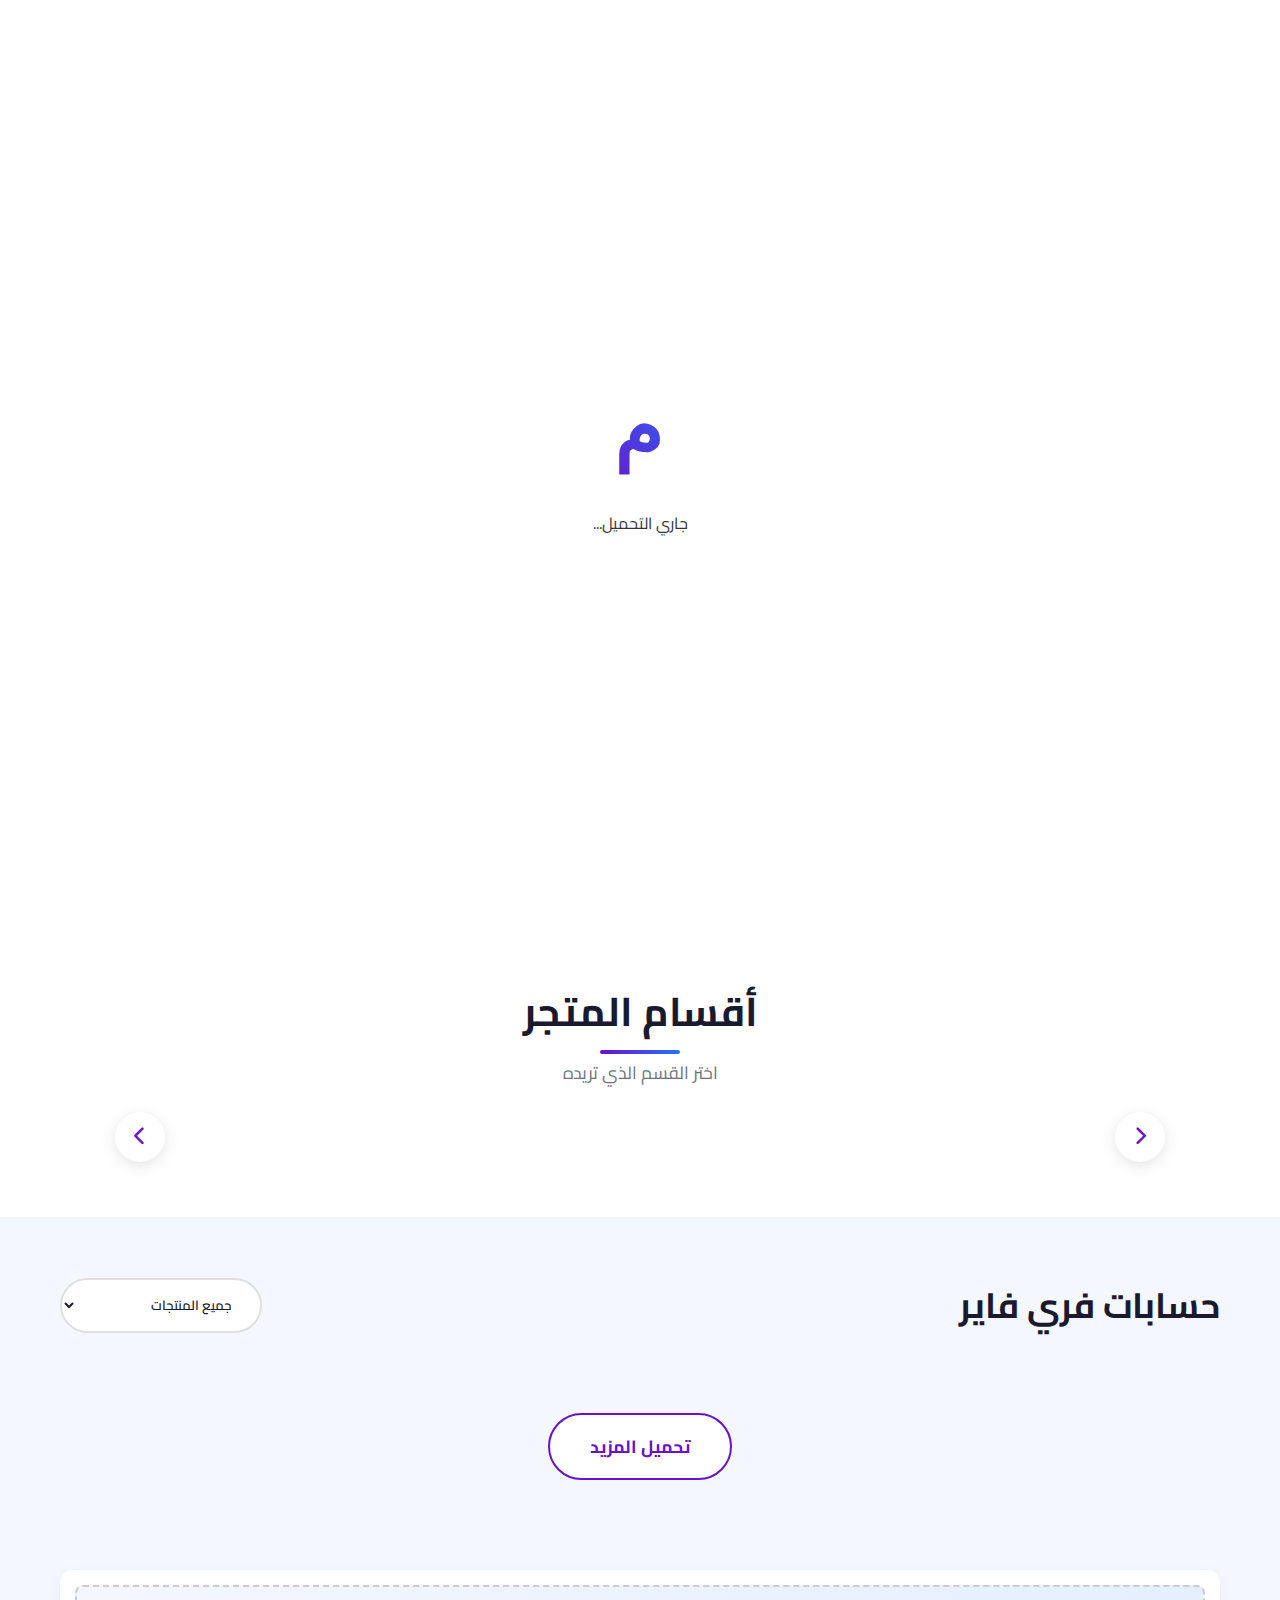
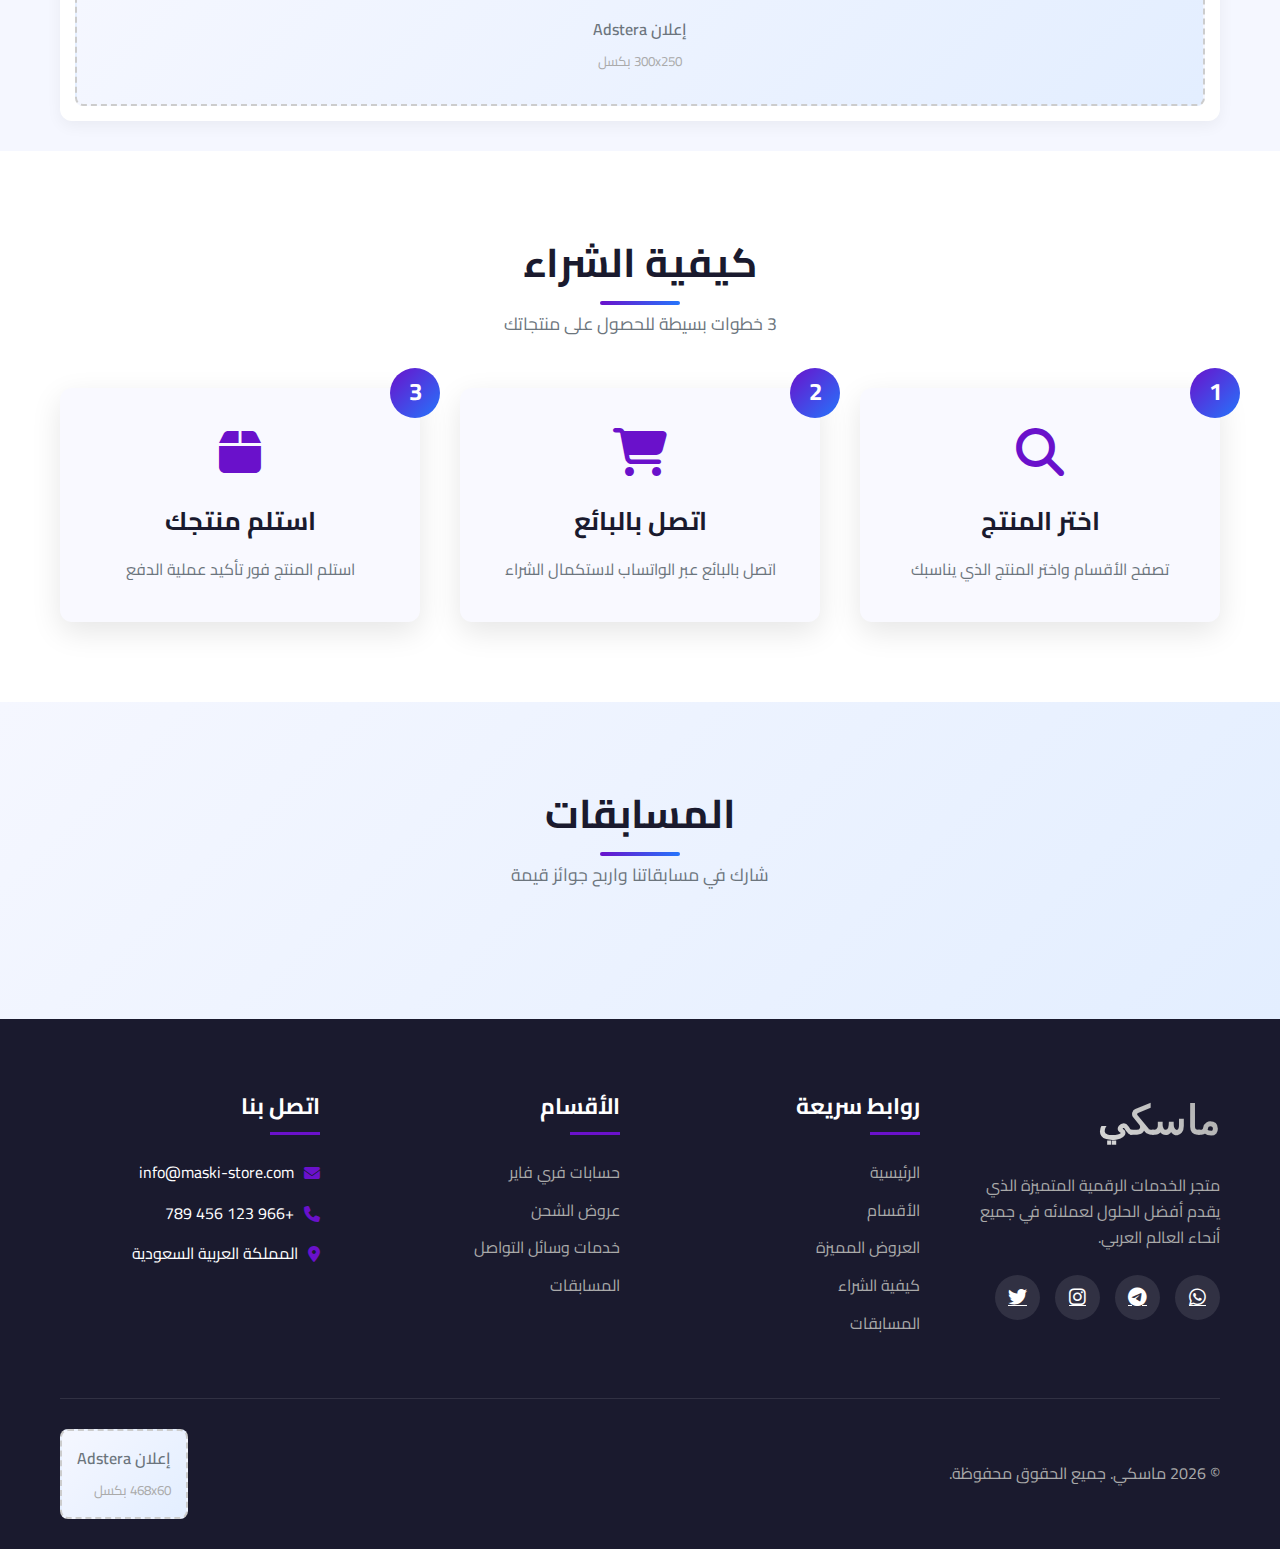
<file: index.html>
<!DOCTYPE html>
<html lang="ar" dir="rtl">
<head>
    <meta charset="UTF-8">
    <meta name="viewport" content="width=device-width, initial-scale=1.0">
    <title>ماسكي - متجر الخدمات الإلكترونية</title>
    <link rel="stylesheet" href="style.css">
    <link rel="preconnect" href="https://fonts.googleapis.com">
    <link rel="preconnect" href="https://fonts.gstatic.com" crossorigin>
    <link href="https://fonts.googleapis.com/css2?family=Cairo:wght@400;600;700;800&display=swap" rel="stylesheet">
    <link rel="stylesheet" href="https://cdnjs.cloudflare.com/ajax/libs/font-awesome/6.4.0/css/all.min.css">
    <link rel="stylesheet" href="https://cdn.jsdelivr.net/npm/swiper@10/swiper-bundle.min.css">
</head>
<body>
    <!-- رأس الصفحة -->
    <header class="main-header">
        <div class="container">
            <div class="logo-container">
                <h1 class="logo" id="maski-logo">ماسكي</h1>
                <p class="tagline">متجر الخدمات الرقمية المتميزة</p>
            </div>
            <nav class="main-nav">
                <ul>
                    <li><a href="#home" class="active">الرئيسية</a></li>
                    <li><a href="#categories">الأقسام</a></li>
                    <li><a href="#featured">العروض المميزة</a></li>
                    <li><a href="#how-to">كيفية الشراء</a></li>
                    <li><a href="#contact">اتصل بنا</a></li>
                    <li><a href="admin.html" class="admin-link"><i class="fas fa-lock"></i> لوحة التحكم</a></li>
                </ul>
            </nav>
            <button class="mobile-menu-btn">
                <i class="fas fa-bars"></i>
            </button>
        </div>
    </header>

    <!-- القسم الرئيسي -->
    <main>
        <!-- الهيرو -->
        <section class="hero-section" id="home">
            <div class="container">
                <div class="hero-content">
                    <h2 class="hero-title">مرحباً بكم في <span class="highlight">ماسكي</span></h2>
                    <p class="hero-subtitle">متجر الخدمات الرقمية الأسرع نمواً في العالم العربي</p>
                    <a href="#categories" class="cta-button">استعرض الأقسام <i class="fas fa-arrow-left"></i></a>
                </div>
                <div class="hero-image">
                    <div class="floating-card">
                        <i class="fas fa-gamepad"></i>
                        <h3>حسابات فري فاير</h3>
                        <p>أفضل الحسابات بأرخص الأسعار</p>
                    </div>
                    <div class="floating-card">
                        <i class="fas fa-bolt"></i>
                        <h3>عروض الشحن</h3>
                        <p>شحن رصيد بخصومات تصل لـ 30%</p>
                    </div>
                    <div class="floating-card">
                        <i class="fas fa-users"></i>
                        <h3>خدمات التواصل</h3>
                        <p>تعزيز حسابات السوشيال ميديا</p>
                    </div>
                </div>
            </div>
        </section>

        <!-- إعلانات A-ADS -->
        <section class="ads-section">
            <div class="container">
                <div class="ad-container" id="a-ads-banner">
                    <!-- سيتم إدراج إعلان A-ADS هنا -->
                    <div class="ad-placeholder">
                        <p>إعلان A-ADS</p>
                        <small>728x90 بكسل</small>
                    </div>
                </div>
            </div>
        </section>

        <!-- أقسام المتجر -->
        <section class="categories-section" id="categories">
            <div class="section-header">
                <h2 class="section-title">أقسام المتجر</h2>
                <p class="section-subtitle">اختر القسم الذي تريده</p>
            </div>
            
            <div class="categories-container">
                <button class="nav-btn prev-btn">
                    <i class="fas fa-chevron-right"></i>
                </button>
                
                <div class="categories-slider">
                    <div class="categories-track" id="categories-track">
                        <!-- سيتم تحميل الأقسام ديناميكياً -->
                    </div>
                </div>
                
                <button class="nav-btn next-btn">
                    <i class="fas fa-chevron-left"></i>
                </button>
            </div>
            
            <div class="categories-dots" id="categories-dots">
                <!-- سيتم إنشاء النقاط ديناميكياً -->
            </div>
        </section>

        <!-- المحتوى حسب القسم -->
        <section class="content-section">
            <div class="container">
                <div class="content-header">
                    <h2 class="content-title" id="section-title">حسابات فري فاير</h2>
                    <div class="content-filter">
                        <select id="content-filter">
                            <option value="all">جميع المنتجات</option>
                            <option value="new">الأحدث</option>
                            <option value="price-low">السعر: من الأقل للأعلى</option>
                            <option value="price-high">السعر: من الأعلى للأقل</option>
                        </select>
                    </div>
                </div>
                
                <div class="products-grid" id="products-grid">
                    <!-- سيتم تحميل المنتجات ديناميكياً -->
                </div>
                
                <div class="load-more-container">
                    <button class="load-more-btn" id="load-more">تحميل المزيد</button>
                </div>
            </div>
        </section>

        <!-- إعلانات Adstera -->
        <section class="ads-section">
            <div class="container">
                <div class="ad-container" id="adstera-sidebar">
                    <!-- سيتم إدراج إعلان Adstera هنا -->
                    <div class="ad-placeholder">
                        <p>إعلان Adstera</p>
                        <small>300x250 بكسل</small>
                    </div>
                </div>
            </div>
        </section>

        <!-- كيفية الشراء -->
        <section class="how-to-section" id="how-to">
            <div class="container">
                <div class="section-header">
                    <h2 class="section-title">كيفية الشراء</h2>
                    <p class="section-subtitle">3 خطوات بسيطة للحصول على منتجاتك</p>
                </div>
                
                <div class="steps-container">
                    <div class="step-card">
                        <div class="step-number">1</div>
                        <i class="fas fa-search step-icon"></i>
                        <h3 class="step-title">اختر المنتج</h3>
                        <p class="step-description">تصفح الأقسام واختر المنتج الذي يناسبك</p>
                    </div>
                    
                    <div class="step-card">
                        <div class="step-number">2</div>
                        <i class="fas fa-shopping-cart step-icon"></i>
                        <h3 class="step-title">اتصل بالبائع</h3>
                        <p class="step-description">اتصل بالبائع عبر الواتساب لاستكمال الشراء</p>
                    </div>
                    
                    <div class="step-card">
                        <div class="step-number">3</div>
                        <i class="fas fa-box step-icon"></i>
                        <h3 class="step-title">استلم منتجك</h3>
                        <p class="step-description">استلم المنتج فور تأكيد عملية الدفع</p>
                    </div>
                </div>
            </div>
        </section>

        <!-- المسابقات -->
        <section class="contests-section" id="contests">
            <div class="container">
                <div class="section-header">
                    <h2 class="section-title">المسابقات</h2>
                    <p class="section-subtitle">شارك في مسابقاتنا واربح جوائز قيمة</p>
                </div>
                
                <div class="contests-container" id="contests-container">
                    <!-- سيتم تحميل المسابقات ديناميكياً -->
                </div>
            </div>
        </section>
    </main>

    <!-- تذييل الصفحة -->
    <footer class="main-footer" id="contact">
        <div class="container">
            <div class="footer-grid">
                <div class="footer-col">
                    <h3 class="footer-logo">ماسكي</h3>
                    <p class="footer-description">متجر الخدمات الرقمية المتميزة الذي يقدم أفضل الحلول لعملائه في جميع أنحاء العالم العربي.</p>
                    <div class="social-links">
                        <a href="#"><i class="fab fa-whatsapp"></i></a>
                        <a href="#"><i class="fab fa-telegram"></i></a>
                        <a href="#"><i class="fab fa-instagram"></i></a>
                        <a href="#"><i class="fab fa-twitter"></i></a>
                    </div>
                </div>
                
                <div class="footer-col">
                    <h4 class="footer-title">روابط سريعة</h4>
                    <ul class="footer-links">
                        <li><a href="#home">الرئيسية</a></li>
                        <li><a href="#categories">الأقسام</a></li>
                        <li><a href="#featured">العروض المميزة</a></li>
                        <li><a href="#how-to">كيفية الشراء</a></li>
                        <li><a href="#contests">المسابقات</a></li>
                    </ul>
                </div>
                
                <div class="footer-col">
                    <h4 class="footer-title">الأقسام</h4>
                    <ul class="footer-links">
                        <li><a href="#" data-category="1">حسابات فري فاير</a></li>
                        <li><a href="#" data-category="2">عروض الشحن</a></li>
                        <li><a href="#" data-category="3">خدمات وسائل التواصل</a></li>
                        <li><a href="#" data-category="4">المسابقات</a></li>
                    </ul>
                </div>
                
                <div class="footer-col">
                    <h4 class="footer-title">اتصل بنا</h4>
                    <ul class="footer-contact">
                        <li><i class="fas fa-envelope"></i> info@maski-store.com</li>
                        <li><i class="fas fa-phone"></i> +966 123 456 789</li>
                        <li><i class="fas fa-map-marker-alt"></i> المملكة العربية السعودية</li>
                    </ul>
                </div>
            </div>
            
            <div class="footer-bottom">
                <p class="copyright">© 2026 ماسكي. جميع الحقوق محفوظة.</p>
                <div class="footer-ads">
                    <!-- إعلان Adstera -->
                    <div class="small-ad" id="adstera-footer">
                        <div class="ad-placeholder small">
                            <p>إعلان Adstera</p>
                            <small>468x60 بكسل</small>
                        </div>
                    </div>
                </div>
            </div>
        </div>
    </footer>

    <!-- نافذة تفاصيل المنتج -->
    <div class="modal" id="product-modal">
        <div class="modal-content">
            <button class="modal-close"><i class="fas fa-times"></i></button>
            <div class="modal-body" id="modal-body">
                <!-- سيتم تحميل تفاصيل المنتج هنا -->
            </div>
        </div>
    </div>

    <!-- التحميل -->
    <div class="loader" id="loader">
        <div class="loader-content">
            <div class="loader-logo">م</div>
            <p>جاري التحميل...</p>
        </div>
    </div>

    <script src="https://cdn.jsdelivr.net/npm/swiper@10/swiper-bundle.min.js"></script>
    <script src="script.js"></script>
</body>
</html>
</file>
<file: style.css>
/* التنسيقات العامة */
:root {
    --primary-color: #6a11cb;
    --secondary-color: #2575fc;
    --accent-color: #ff4d94;
    --dark-color: #1a1a2e;
    --light-color: #f8f9fa;
    --gray-color: #6c757d;
    --success-color: #28a745;
    --warning-color: #ffc107;
    --danger-color: #dc3545;
    --border-radius: 12px;
    --box-shadow: 0 10px 30px rgba(0, 0, 0, 0.1);
    --transition: all 0.3s ease;
}

* {
    margin: 0;
    padding: 0;
    box-sizing: border-box;
}

html {
    scroll-behavior: smooth;
}

body {
    font-family: 'Cairo', sans-serif;
    background-color: #f5f7ff;
    color: #333;
    line-height: 1.6;
    overflow-x: hidden;
}

.container {
    width: 100%;
    max-width: 1200px;
    margin: 0 auto;
    padding: 0 20px;
}

/* تنسيقات العنوان ماسكي */
@font-face {
    font-family: 'Amiri';
    src: url('https://fonts.googleapis.com/css2?family=Amiri&display=swap');
}

#maski-logo {
    font-family: 'Amiri', serif;
    font-weight: 700;
    font-size: 2.8rem;
    background: linear-gradient(45deg, var(--primary-color), var(--secondary-color));
    -webkit-background-clip: text;
    background-clip: text;
    color: transparent;
    text-shadow: 0 4px 6px rgba(0, 0, 0, 0.1);
    letter-spacing: 1px;
    position: relative;
    display: inline-block;
}

#maski-logo::after {
    content: '';
    position: absolute;
    bottom: -5px;
    right: 0;
    width: 100%;
    height: 3px;
    background: linear-gradient(90deg, transparent, var(--accent-color), transparent);
}

/* رأس الصفحة */
.main-header {
    background-color: white;
    box-shadow: 0 4px 12px rgba(0, 0, 0, 0.08);
    position: sticky;
    top: 0;
    z-index: 1000;
    padding: 15px 0;
}

.main-header .container {
    display: flex;
    justify-content: space-between;
    align-items: center;
}

.logo-container {
    display: flex;
    flex-direction: column;
}

.tagline {
    font-size: 0.9rem;
    color: var(--gray-color);
    margin-top: 5px;
}

.main-nav ul {
    display: flex;
    list-style: none;
}

.main-nav li {
    margin-right: 25px;
}

.main-nav a {
    text-decoration: none;
    color: var(--dark-color);
    font-weight: 600;
    font-size: 1.05rem;
    padding: 8px 0;
    position: relative;
    transition: var(--transition);
}

.main-nav a:hover,
.main-nav a.active {
    color: var(--primary-color);
}

.main-nav a::after {
    content: '';
    position: absolute;
    bottom: 0;
    right: 0;
    width: 0;
    height: 2px;
    background-color: var(--primary-color);
    transition: var(--transition);
}

.main-nav a:hover::after,
.main-nav a.active::after {
    width: 100%;
}

.admin-link {
    background-color: var(--primary-color);
    color: white !important;
    padding: 8px 20px !important;
    border-radius: 30px;
    margin-right: 0 !important;
}

.admin-link:hover {
    background-color: var(--secondary-color);
    transform: translateY(-3px);
}

.mobile-menu-btn {
    display: none;
    background: none;
    border: none;
    font-size: 1.5rem;
    color: var(--dark-color);
    cursor: pointer;
}

/* القسم الرئيسي */
.hero-section {
    padding: 80px 0;
    background: linear-gradient(135deg, #f5f7ff 0%, #e3eeff 100%);
    overflow: hidden;
    position: relative;
}

.hero-section .container {
    display: flex;
    align-items: center;
    justify-content: space-between;
    flex-wrap: wrap;
}

.hero-content {
    flex: 1;
    min-width: 300px;
    padding-left: 30px;
}

.hero-title {
    font-size: 3.2rem;
    margin-bottom: 20px;
    line-height: 1.2;
}

.highlight {
    color: var(--primary-color);
    position: relative;
}

.highlight::after {
    content: '';
    position: absolute;
    bottom: 5px;
    right: 0;
    width: 100%;
    height: 8px;
    background-color: rgba(106, 17, 203, 0.2);
    z-index: -1;
}

.hero-subtitle {
    font-size: 1.3rem;
    color: var(--gray-color);
    margin-bottom: 30px;
}

.cta-button {
    display: inline-block;
    background: linear-gradient(to left, var(--primary-color), var(--secondary-color));
    color: white;
    padding: 15px 35px;
    border-radius: 50px;
    text-decoration: none;
    font-weight: 700;
    font-size: 1.1rem;
    box-shadow: 0 6px 20px rgba(106, 17, 203, 0.3);
    transition: var(--transition);
    border: none;
    cursor: pointer;
}

.cta-button:hover {
    transform: translateY(-5px);
    box-shadow: 0 10px 25px rgba(106, 17, 203, 0.4);
}

.hero-image {
    flex: 1;
    min-width: 300px;
    position: relative;
    height: 400px;
}

.floating-card {
    position: absolute;
    background-color: white;
    border-radius: var(--border-radius);
    padding: 25px;
    box-shadow: var(--box-shadow);
    width: 220px;
    text-align: center;
    transition: var(--transition);
    animation: float 6s ease-in-out infinite;
}

.floating-card:nth-child(1) {
    top: 20px;
    right: 0;
    animation-delay: 0s;
    background: linear-gradient(135deg, #6a11cb 0%, #2575fc 100%);
    color: white;
}

.floating-card:nth-child(2) {
    top: 120px;
    left: 30px;
    animation-delay: 1s;
    background: linear-gradient(135deg, #ff4d94 0%, #ff8e53 100%);
    color: white;
}

.floating-card:nth-child(3) {
    bottom: 20px;
    right: 40px;
    animation-delay: 2s;
    background: linear-gradient(135deg, #00b09b 0%, #96c93d 100%);
    color: white;
}

.floating-card i {
    font-size: 2.5rem;
    margin-bottom: 15px;
}

.floating-card h3 {
    font-size: 1.4rem;
    margin-bottom: 10px;
}

.floating-card p {
    font-size: 0.95rem;
    opacity: 0.9;
}

@keyframes float {
    0%, 100% {
        transform: translateY(0);
    }
    50% {
        transform: translateY(-15px);
    }
}

/* إعلانات */
.ads-section {
    padding: 30px 0;
}

.ad-container {
    background-color: white;
    border-radius: var(--border-radius);
    padding: 15px;
    box-shadow: 0 5px 15px rgba(0, 0, 0, 0.05);
    text-align: center;
    margin: 0 auto;
    max-width: 100%;
    overflow: hidden;
}

.ad-placeholder {
    background: linear-gradient(135deg, #f5f7ff 0%, #e3eeff 100%);
    padding: 30px;
    border-radius: 8px;
    border: 2px dashed #ccc;
}

.ad-placeholder p {
    font-weight: 600;
    color: var(--gray-color);
    margin-bottom: 5px;
}

.ad-placeholder small {
    color: #aaa;
}

.ad-placeholder.small {
    padding: 15px;
}

/* أقسام المتجر */
.categories-section {
    padding: 80px 0 40px;
    background-color: white;
}

.section-header {
    text-align: center;
    margin-bottom: 50px;
}

.section-title {
    font-size: 2.5rem;
    color: var(--dark-color);
    margin-bottom: 15px;
    position: relative;
    display: inline-block;
}

.section-title::after {
    content: '';
    position: absolute;
    bottom: -10px;
    right: 50%;
    transform: translateX(50%);
    width: 80px;
    height: 4px;
    background: linear-gradient(to right, var(--primary-color), var(--secondary-color));
    border-radius: 2px;
}

.section-subtitle {
    font-size: 1.1rem;
    color: var(--gray-color);
    max-width: 600px;
    margin: 0 auto;
}

.categories-container {
    position: relative;
    max-width: 1000px;
    margin: 0 auto 40px;
}

.categories-slider {
    overflow: hidden;
    border-radius: var(--border-radius);
    box-shadow: var(--box-shadow);
}

.categories-track {
    display: flex;
    transition: transform 0.5s ease;
}

.category-card {
    min-width: 320px;
    padding: 40px 30px;
    background: linear-gradient(135deg, #6a11cb 0%, #2575fc 100%);
    color: white;
    text-align: center;
    cursor: pointer;
    transition: var(--transition);
    position: relative;
    overflow: hidden;
}

.category-card:nth-child(2) {
    background: linear-gradient(135deg, #ff4d94 0%, #ff8e53 100%);
}

.category-card:nth-child(3) {
    background: linear-gradient(135deg, #00b09b 0%, #96c93d 100%);
}

.category-card:nth-child(4) {
    background: linear-gradient(135deg, #8e2de2 0%, #4a00e0 100%);
}

.category-card:hover {
    transform: scale(1.05);
    z-index: 10;
}

.category-card i {
    font-size: 3.5rem;
    margin-bottom: 20px;
}

.category-card h3 {
    font-size: 1.8rem;
    margin-bottom: 10px;
}

.category-card p {
    font-size: 1rem;
    opacity: 0.9;
}

.nav-btn {
    position: absolute;
    top: 50%;
    transform: translateY(-50%);
    background-color: white;
    border: none;
    width: 50px;
    height: 50px;
    border-radius: 50%;
    display: flex;
    align-items: center;
    justify-content: center;
    font-size: 1.2rem;
    color: var(--primary-color);
    box-shadow: 0 4px 15px rgba(0, 0, 0, 0.1);
    cursor: pointer;
    z-index: 10;
    transition: var(--transition);
}

.nav-btn:hover {
    background-color: var(--primary-color);
    color: white;
}

.prev-btn {
    right: -25px;
}

.next-btn {
    left: -25px;
}

.categories-dots {
    display: flex;
    justify-content: center;
    gap: 10px;
    margin-top: 20px;
}

.dot {
    width: 12px;
    height: 12px;
    border-radius: 50%;
    background-color: #ddd;
    cursor: pointer;
    transition: var(--transition);
}

.dot.active {
    background-color: var(--primary-color);
    transform: scale(1.2);
}

/* المنتجات */
.content-section {
    padding: 60px 0;
    background-color: #f5f7ff;
}

.content-header {
    display: flex;
    justify-content: space-between;
    align-items: center;
    margin-bottom: 40px;
    flex-wrap: wrap;
}

.content-title {
    font-size: 2.2rem;
    color: var(--dark-color);
}

.content-filter select {
    padding: 12px 25px;
    border-radius: 30px;
    border: 2px solid #e0e0e0;
    background-color: white;
    font-family: 'Cairo', sans-serif;
    font-weight: 600;
    color: var(--dark-color);
    cursor: pointer;
    transition: var(--transition);
    outline: none;
}

.content-filter select:focus {
    border-color: var(--primary-color);
}

.products-grid {
    display: grid;
    grid-template-columns: repeat(auto-fill, minmax(280px, 1fr));
    gap: 30px;
    margin-bottom: 40px;
}

.product-card {
    background-color: white;
    border-radius: var(--border-radius);
    overflow: hidden;
    box-shadow: 0 8px 20px rgba(0, 0, 0, 0.08);
    transition: var(--transition);
    position: relative;
}

.product-card:hover {
    transform: translateY(-10px);
    box-shadow: 0 15px 30px rgba(0, 0, 0, 0.15);
}

.product-badge {
    position: absolute;
    top: 15px;
    right: 15px;
    background-color: var(--accent-color);
    color: white;
    padding: 5px 15px;
    border-radius: 30px;
    font-size: 0.85rem;
    font-weight: 600;
    z-index: 2;
}

.product-image {
    height: 200px;
    overflow: hidden;
}

.product-image img {
    width: 100%;
    height: 100%;
    object-fit: cover;
    transition: transform 0.5s ease;
}

.product-card:hover .product-image img {
    transform: scale(1.1);
}

.product-content {
    padding: 25px;
}

.product-title {
    font-size: 1.4rem;
    margin-bottom: 10px;
    color: var(--dark-color);
}

.product-description {
    color: var(--gray-color);
    font-size: 0.95rem;
    margin-bottom: 15px;
    line-height: 1.5;
}

.product-price {
    font-size: 1.5rem;
    font-weight: 700;
    color: var(--primary-color);
    margin-bottom: 20px;
}

.product-button {
    display: block;
    width: 100%;
    padding: 12px;
    background: linear-gradient(to left, var(--primary-color), var(--secondary-color));
    color: white;
    border: none;
    border-radius: 8px;
    font-family: 'Cairo', sans-serif;
    font-weight: 600;
    font-size: 1rem;
    cursor: pointer;
    transition: var(--transition);
}

.product-button:hover {
    background: linear-gradient(to left, var(--secondary-color), var(--primary-color));
}

.load-more-container {
    text-align: center;
}

.load-more-btn {
    padding: 15px 40px;
    background-color: white;
    color: var(--primary-color);
    border: 2px solid var(--primary-color);
    border-radius: 50px;
    font-family: 'Cairo', sans-serif;
    font-weight: 700;
    font-size: 1.1rem;
    cursor: pointer;
    transition: var(--transition);
}

.load-more-btn:hover {
    background-color: var(--primary-color);
    color: white;
}

/* كيفية الشراء */
.how-to-section {
    padding: 80px 0;
    background-color: white;
}

.steps-container {
    display: grid;
    grid-template-columns: repeat(auto-fit, minmax(280px, 1fr));
    gap: 40px;
    margin-top: 50px;
}

.step-card {
    background-color: #f9f9ff;
    border-radius: var(--border-radius);
    padding: 40px 30px;
    text-align: center;
    box-shadow: var(--box-shadow);
    transition: var(--transition);
    position: relative;
}

.step-card:hover {
    transform: translateY(-10px);
}

.step-number {
    position: absolute;
    top: -20px;
    right: -20px;
    width: 50px;
    height: 50px;
    background: linear-gradient(135deg, var(--primary-color), var(--secondary-color));
    color: white;
    border-radius: 50%;
    display: flex;
    align-items: center;
    justify-content: center;
    font-size: 1.5rem;
    font-weight: 700;
}

.step-icon {
    font-size: 3rem;
    color: var(--primary-color);
    margin-bottom: 25px;
}

.step-title {
    font-size: 1.6rem;
    margin-bottom: 15px;
    color: var(--dark-color);
}

.step-description {
    color: var(--gray-color);
    line-height: 1.6;
}

/* المسابقات */
.contests-section {
    padding: 80px 0;
    background: linear-gradient(135deg, #f5f7ff 0%, #e3eeff 100%);
}

.contests-container {
    display: grid;
    grid-template-columns: repeat(auto-fit, minmax(300px, 1fr));
    gap: 30px;
}

.contest-card {
    background-color: white;
    border-radius: var(--border-radius);
    overflow: hidden;
    box-shadow: var(--box-shadow);
}

.contest-header {
    padding: 25px;
    background: linear-gradient(to right, var(--primary-color), var(--secondary-color));
    color: white;
}

.contest-title {
    font-size: 1.6rem;
    margin-bottom: 10px;
}

.contest-date {
    font-size: 0.95rem;
    opacity: 0.9;
}

.contest-body {
    padding: 25px;
}

.contest-description {
    color: var(--gray-color);
    margin-bottom: 20px;
    line-height: 1.6;
}

.contest-prize {
    display: flex;
    align-items: center;
    margin-bottom: 25px;
}

.contest-prize i {
    font-size: 1.8rem;
    color: var(--warning-color);
    margin-left: 10px;
}

.contest-prize span {
    font-weight: 700;
    color: var(--dark-color);
    font-size: 1.2rem;
}

.contest-button {
    display: block;
    width: 100%;
    padding: 12px;
    background-color: var(--accent-color);
    color: white;
    border: none;
    border-radius: 8px;
    font-family: 'Cairo', sans-serif;
    font-weight: 600;
    font-size: 1rem;
    cursor: pointer;
    transition: var(--transition);
}

.contest-button:hover {
    background-color: #ff3a7c;
}

/* تذييل الصفحة */
.main-footer {
    background-color: var(--dark-color);
    color: white;
    padding: 70px 0 30px;
}

.footer-grid {
    display: grid;
    grid-template-columns: repeat(auto-fit, minmax(250px, 1fr));
    gap: 40px;
    margin-bottom: 50px;
}

.footer-logo {
    font-family: 'Amiri', serif;
    font-size: 2.5rem;
    font-weight: 700;
    background: linear-gradient(45deg, #fff, #aaa);
    -webkit-background-clip: text;
    background-clip: text;
    color: transparent;
    margin-bottom: 20px;
}

.footer-description {
    color: #aaa;
    margin-bottom: 25px;
    line-height: 1.6;
}

.social-links {
    display: flex;
    gap: 15px;
}

.social-links a {
    display: flex;
    align-items: center;
    justify-content: center;
    width: 45px;
    height: 45px;
    background-color: rgba(255, 255, 255, 0.1);
    border-radius: 50%;
    color: white;
    font-size: 1.2rem;
    transition: var(--transition);
}

.social-links a:hover {
    background-color: var(--primary-color);
    transform: translateY(-5px);
}

.footer-title {
    font-size: 1.4rem;
    margin-bottom: 25px;
    position: relative;
    padding-bottom: 10px;
}

.footer-title::after {
    content: '';
    position: absolute;
    bottom: 0;
    right: 0;
    width: 50px;
    height: 3px;
    background-color: var(--primary-color);
}

.footer-links {
    list-style: none;
}

.footer-links li {
    margin-bottom: 12px;
}

.footer-links a {
    color: #aaa;
    text-decoration: none;
    transition: var(--transition);
}

.footer-links a:hover {
    color: white;
    padding-right: 10px;
}

.footer-contact {
    list-style: none;
}

.footer-contact li {
    margin-bottom: 15px;
    display: flex;
    align-items: center;
}

.footer-contact i {
    margin-left: 10px;
    color: var(--primary-color);
}

.footer-bottom {
    padding-top: 30px;
    border-top: 1px solid rgba(255, 255, 255, 0.1);
    display: flex;
    justify-content: space-between;
    align-items: center;
    flex-wrap: wrap;
}

.copyright {
    color: #aaa;
}

.footer-ads {
    max-width: 468px;
}

/* النافذة المنبثقة */
.modal {
    position: fixed;
    top: 0;
    right: 0;
    width: 100%;
    height: 100%;
    background-color: rgba(0, 0, 0, 0.7);
    display: flex;
    align-items: center;
    justify-content: center;
    z-index: 2000;
    opacity: 0;
    visibility: hidden;
    transition: opacity 0.3s, visibility 0.3s;
}

.modal.active {
    opacity: 1;
    visibility: visible;
}

.modal-content {
    background-color: white;
    border-radius: var(--border-radius);
    width: 90%;
    max-width: 800px;
    max-height: 90vh;
    overflow-y: auto;
    position: relative;
    transform: translateY(50px);
    transition: transform 0.3s;
}

.modal.active .modal-content {
    transform: translateY(0);
}

.modal-close {
    position: absolute;
    top: 20px;
    left: 20px;
    background: none;
    border: none;
    font-size: 1.5rem;
    color: var(--dark-color);
    cursor: pointer;
    z-index: 10;
}

.modal-body {
    padding: 40px;
}

/* التحميل */
.loader {
    position: fixed;
    top: 0;
    right: 0;
    width: 100%;
    height: 100%;
    background-color: white;
    display: flex;
    align-items: center;
    justify-content: center;
    z-index: 3000;
    transition: opacity 0.5s, visibility 0.5s;
}

.loader.hidden {
    opacity: 0;
    visibility: hidden;
}

.loader-content {
    text-align: center;
}

.loader-logo {
    font-family: 'Amiri', serif;
    font-size: 5rem;
    font-weight: 700;
    background: linear-gradient(45deg, var(--primary-color), var(--secondary-color));
    -webkit-background-clip: text;
    background-clip: text;
    color: transparent;
    margin-bottom: 20px;
    animation: pulse 1.5s infinite;
}

@keyframes pulse {
    0%, 100% {
        transform: scale(1);
    }
    50% {
        transform: scale(1.1);
    }
}

/* تصميم متجاوب */
@media (max-width: 992px) {
    .hero-title {
        font-size: 2.8rem;
    }
    
    .categories-track {
        flex-wrap: wrap;
        justify-content: center;
    }
    
    .category-card {
        min-width: calc(50% - 20px);
        margin-bottom: 20px;
    }
    
    .nav-btn {
        display: none;
    }
}

@media (max-width: 768px) {
    .main-nav {
        display: none;
        position: absolute;
        top: 100%;
        right: 0;
        width: 100%;
        background-color: white;
        box-shadow: 0 10px 30px rgba(0, 0, 0, 0.1);
        padding: 20px;
    }
    
    .main-nav.active {
        display: block;
    }
    
    .main-nav ul {
        flex-direction: column;
    }
    
    .main-nav li {
        margin: 0 0 15px 0;
    }
    
    .mobile-menu-btn {
        display: block;
    }
    
    .hero-section .container {
        flex-direction: column;
        text-align: center;
    }
    
    .hero-content {
        padding-left: 0;
        margin-bottom: 50px;
    }
    
    .content-header {
        flex-direction: column;
        align-items: flex-start;
    }
    
    .content-title {
        margin-bottom: 20px;
    }
    
    .footer-bottom {
        flex-direction: column;
        gap: 20px;
        text-align: center;
    }
}

@media (max-width: 576px) {
    .hero-title {
        font-size: 2.2rem;
    }
    
    .section-title {
        font-size: 2rem;
    }
    
    .category-card {
        min-width: 100%;
    }
    
    .steps-container {
        grid-template-columns: 1fr;
    }
  }
</file>
